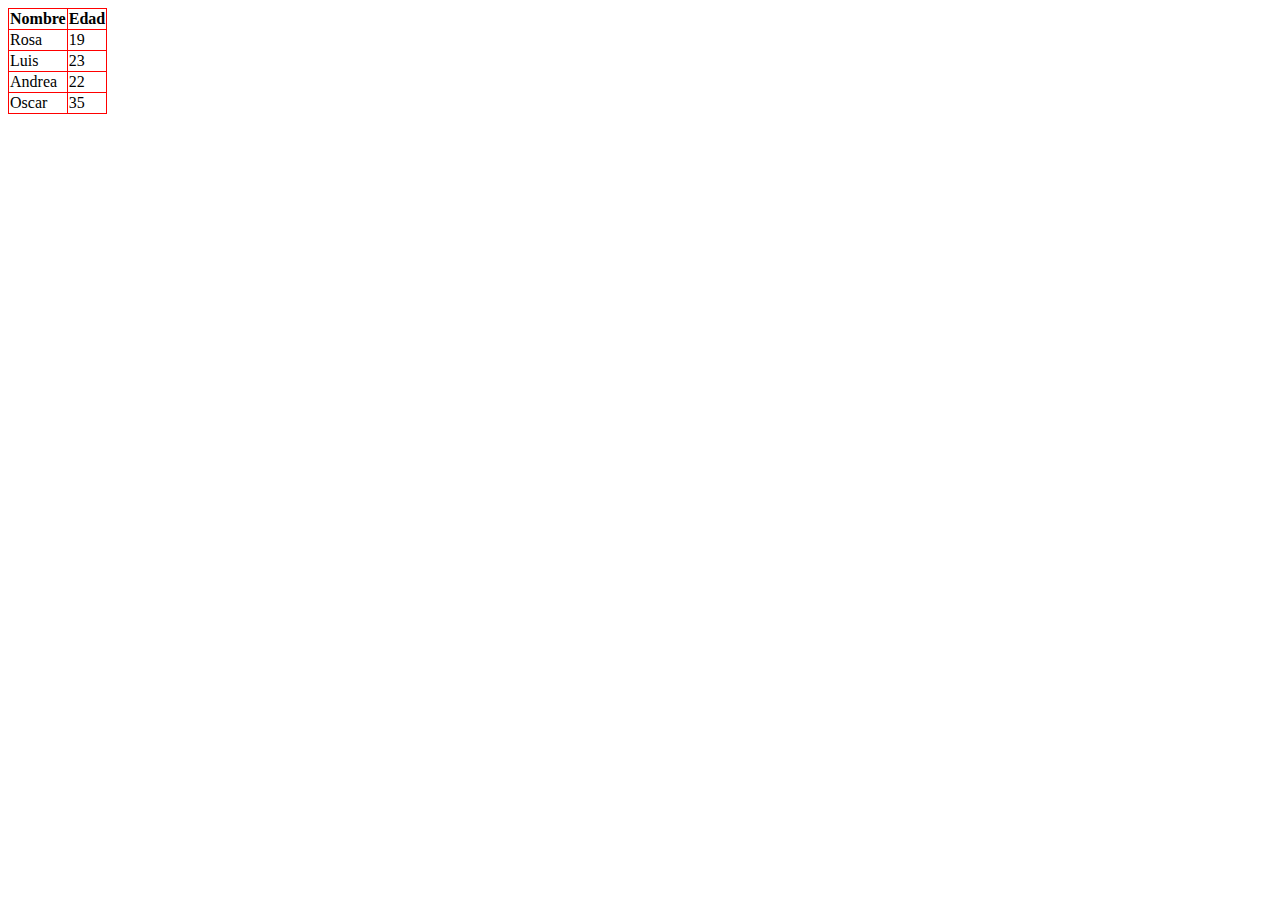
<file: html4/index.html>
<!DOCTYPE html>
<html lang="en">
<head>
    <meta charset="UTF-8">
    <meta http-equiv="X-UA-Compatible" content="IE=edge">
    <meta name="viewport" content="width=device-width, initial-scale=1.0">
    <title>tablas</title>
    <style>
        table,th,td{
            border: solid 1px red;
            border-collapse: collapse;
        }
    </style>
</head>
<body>
    <table>
        <thead>
            <tr>
                <th>Nombre</th>
                <th>Edad</th>
            </tr>
        </thead>
        <tbody>
            <tr>
                <td>Rosa</td>
                <td>19</td>
            </tr>
            <tr>
                <td>Luis</td>
                <td>23</td>
            </tr>
            <tr>
                <td>Andrea</td>
                <td>22</td>
            </tr>
            <tr>
                <td>Oscar</td>
                <td>35</td>
            </tr>
        </tbody>
    </table>
</body>
</html>
</file>
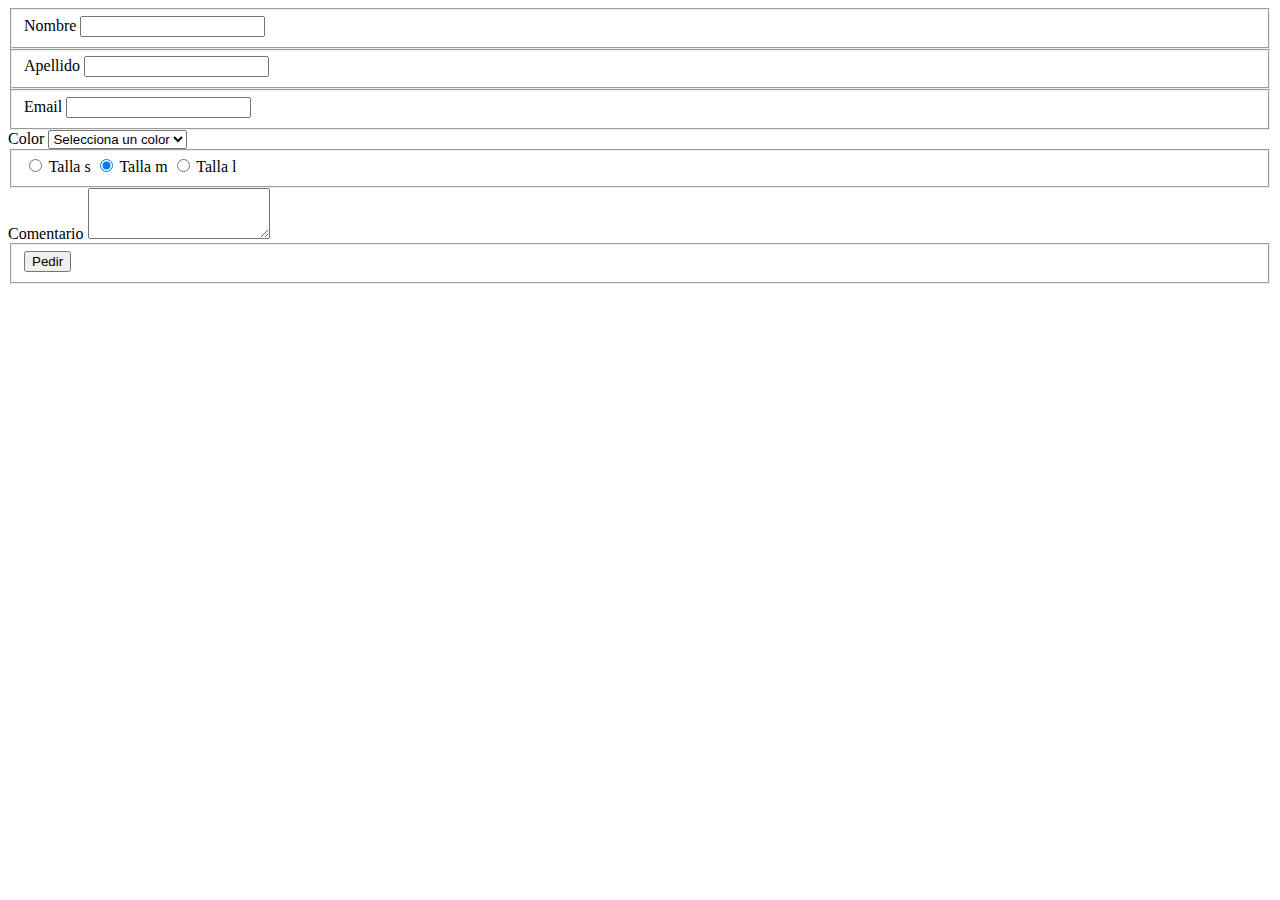
<file: html5/index.html>
<!DOCTYPE html>
<html lang="en">
<head>
    <meta charset="UTF-8">
    <meta http-equiv="X-UA-Compatible" content="IE=edge">
    <meta name="viewport" content="width=device-width, initial-scale=1.0">
    <title>Document</title>
</head>
<body>
    <form action="">
        <fieldset>
            <label>Nombre
            <input type="text">
            </label>
        </fieldset>
        <fieldset>
            <label>Apellido
            <input type="text">
            </label>
        </fieldset>
        <fieldset>
            <label>Email
            <input type="email">
            </label>
        </fieldset>
        <label>
            Color
            <select name="color">
              <option value="" disabled selected>Selecciona un color</option>
              <option value="red">Rojo</option>
              <option value="orange">Naranja</option>
              <option value="yellow">Amarillo</option>
            </select>
          </label>
        <fieldset>
            <label>
              <input type="radio" name="tamaño" value="s" />
              Talla s
            </label>
            <label>
              <input type="radio" name="tamaño" value="m" checked/>
              Talla m
            </label>
            <label>
              <input type="radio" name="tamaño" value="l" />
              Talla l
            </label>
          </fieldset>
          <label>
            Comentario
            <textarea name="comentario" rows="3" cols="20">
            </textarea>
          </label>
          <fieldset>
            <input type="submit" value="Pedir" />
          </fieldset>
    </form>
</body>
</html>
</file>
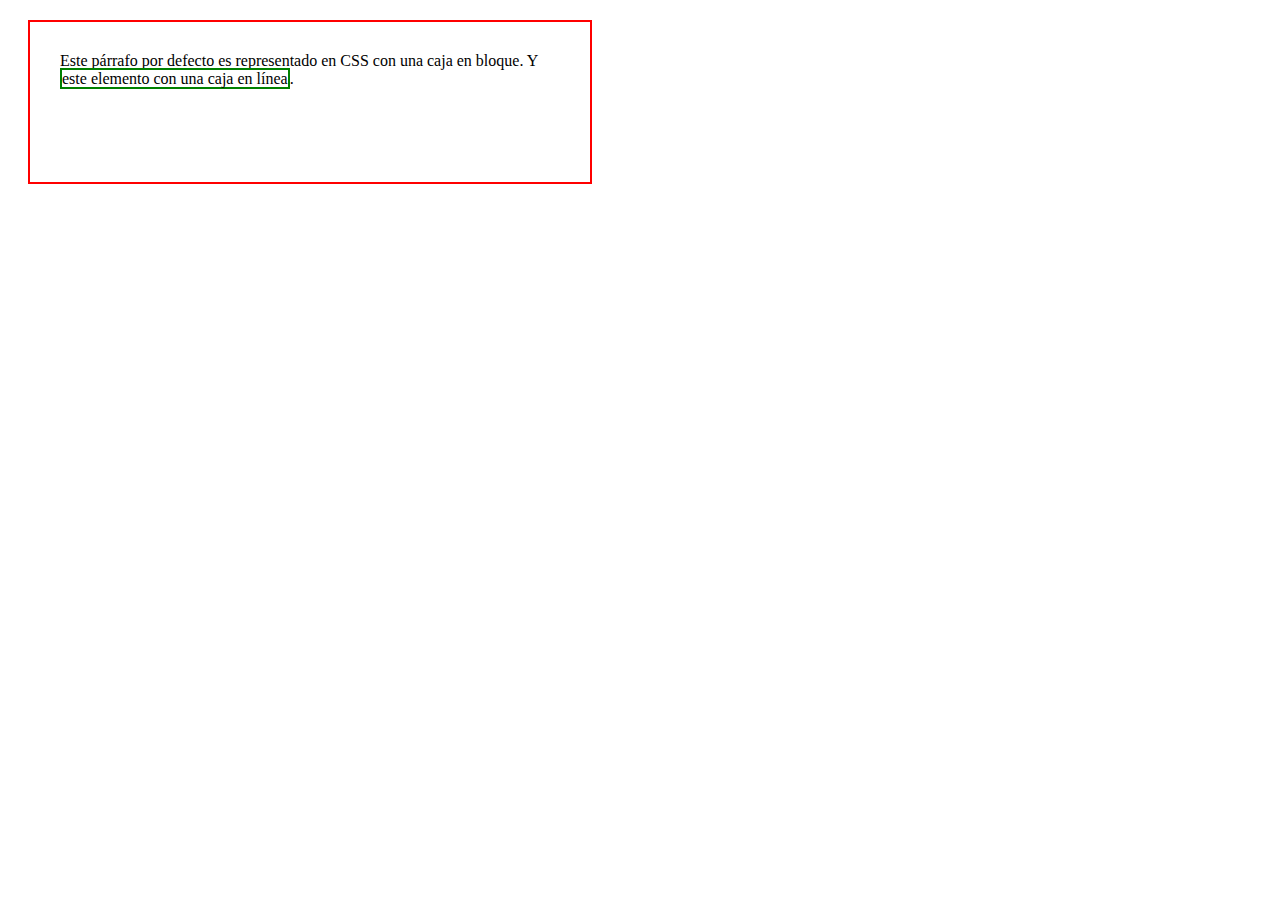
<file: modelo-de-caja/index.html>
<!DOCTYPE html>
<html lang="en">
<head>
    <meta charset="UTF-8">
    <meta http-equiv="X-UA-Compatible" content="IE=edge">
    <meta name="viewport" content="width=device-width, initial-scale=1.0">
    <title>modelo-de-caja</title>
    <link rel="stylesheet" href="style.css">
</head>
<body>

    <p>
        Este párrafo por defecto es representado en CSS con una caja en bloque.
        Y <span>este elemento con una caja en línea</span>. 
      </p>

</body>
</html>
</file>
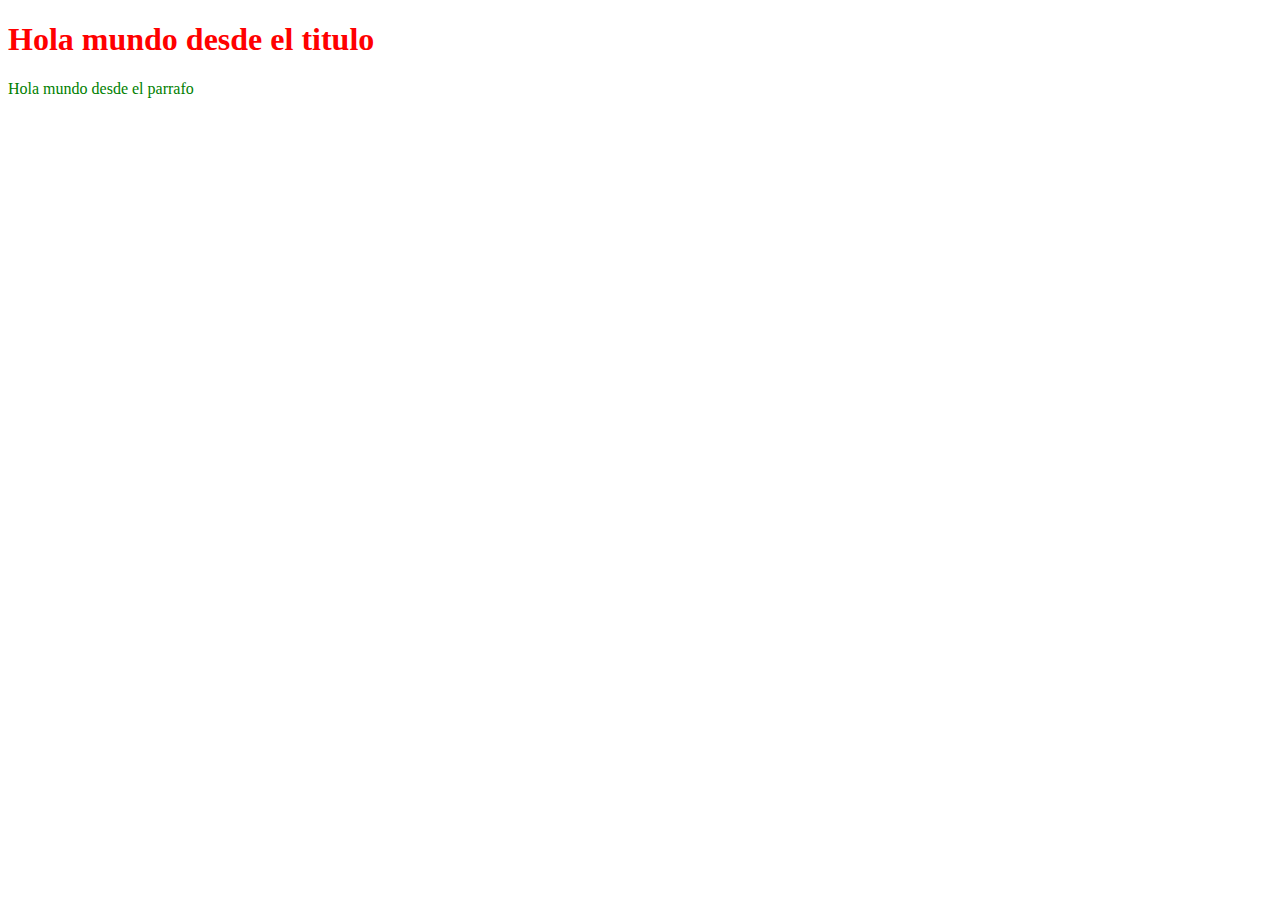
<file: html/html2/index.html>
<!DOCTYPE html>
<html lang="en">
<head>
    <meta charset="UTF-8">
    <meta http-equiv="X-UA-Compatible" content="IE=edge">
    <meta name="viewport" content="width=device-width, initial-scale=1.0">
    <title>tarea2</title>
    <link rel="stylesheet" href="style.css">
</head>
<body>
    <h1>Hola mundo desde el titulo</h1>
    <p>Hola mundo desde el parrafo</p>
</body>
</html>
</file>
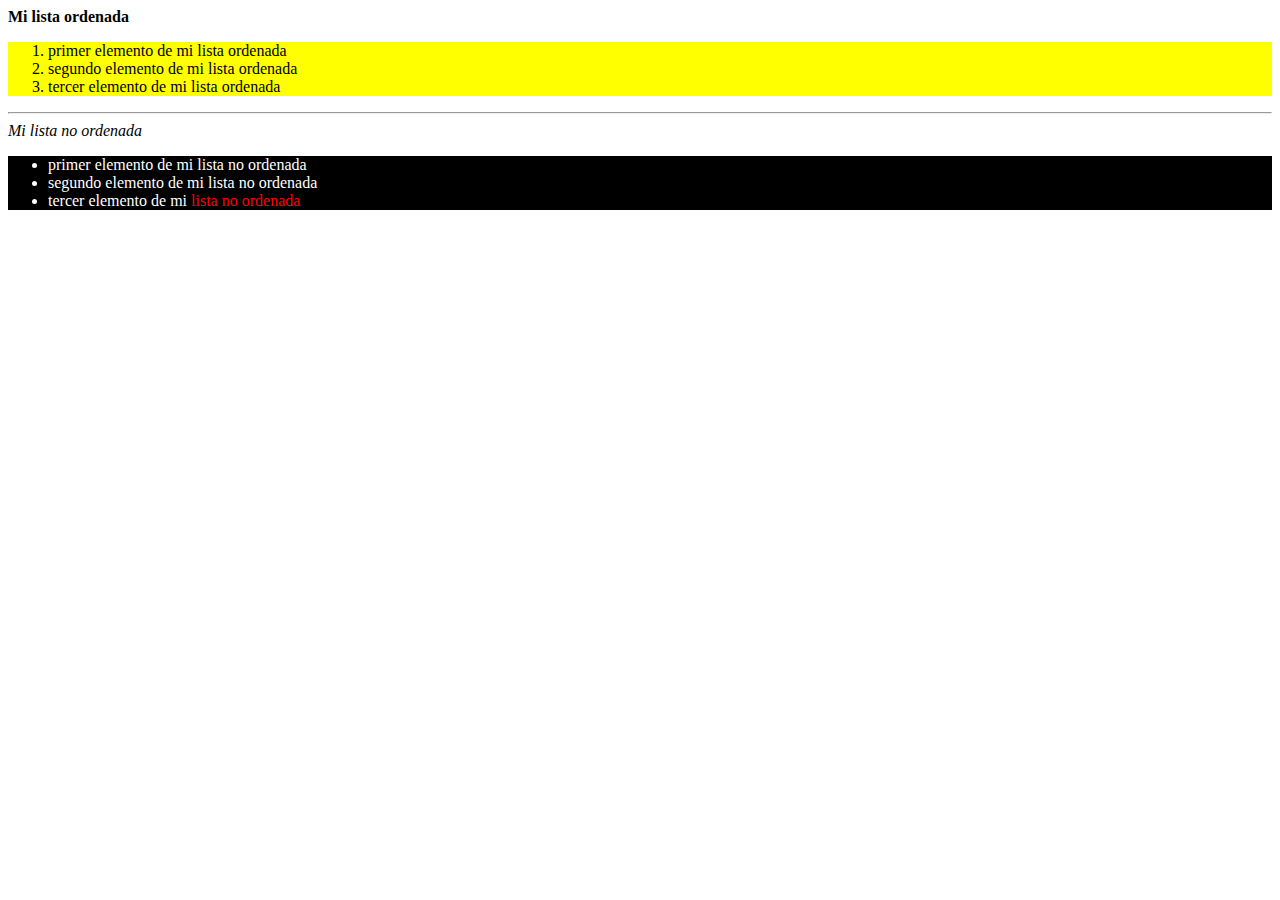
<file: html/html3/index.html>
<!DOCTYPE html>
<html lang="en">
<head>
    <meta charset="UTF-8">
    <meta http-equiv="X-UA-Compatible" content="IE=edge">
    <meta name="viewport" content="width=device-width, initial-scale=1.0">
    <title>Tarea 3 listas ordenadas y no ordenads</title>
    <link rel="stylesheet" href="style.css">
</head>
<body>
    <div>
        <strong>Mi lista ordenada</strong>
        <ol class="ordenada">
            <li>primer elemento de mi lista ordenada</li>
            <li>segundo elemento de mi lista ordenada</li>
            <li>tercer elemento de mi lista ordenada</li>
        </ol>
        <hr />
        <em>Mi lista no ordenada</em>
        <ul class="no-ordenada">
            <li>primer elemento de mi lista no ordenada</li>
            <li>segundo elemento de mi lista no ordenada</li>
            <li>tercer elemento de mi <span>lista no ordenada</span></li>
        </ul>
    </div>
</body>
</html>
</file>
<file: modelo-de-caja/style.css>
p{
    padding: 30px;
    border: solid red 2px;
    margin: 20px;
    height: 100px;
    width: 500px;
}
span{
    border: solid 2px green;
}
</file>
<file: html/html2/style.css>
h1{
    color: red;
}
p{
    color: green;
}
</file>
<file: html/html3/style.css>
.ordenada{
    background-color: yellow;
}
.no-ordenada{
    background-color: black;
    color: white;
}
.no-ordenada span{
    color: red;
}
</file>
